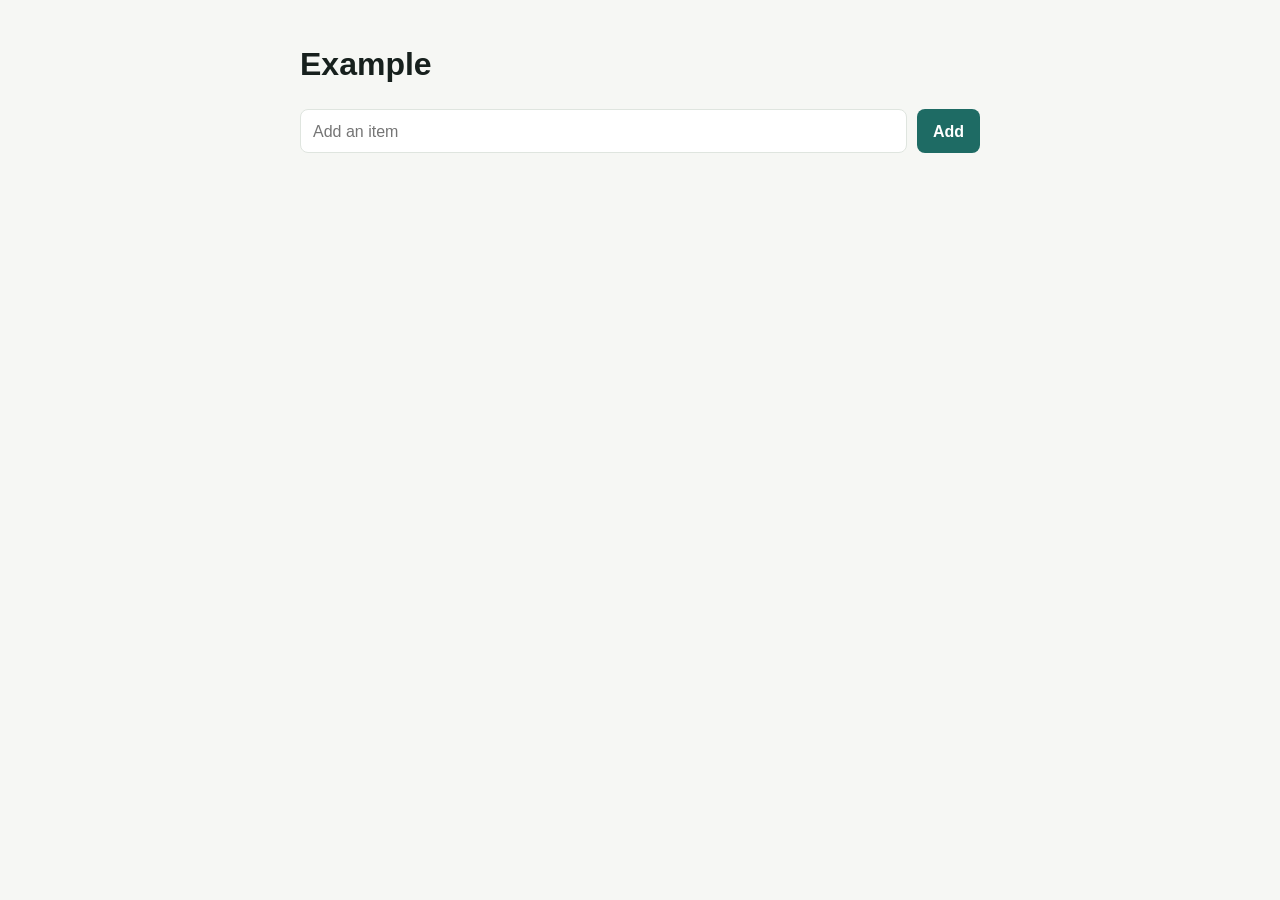
<file: .agents/skills/iprod-miniapp/assets/template/index.html>
<!doctype html>
<html lang="en">
<head>
  <meta charset="utf-8">
  <title>Example</title>
  <link rel="stylesheet" href="bundle.css">
</head>
<body>
  <main class="shell">
    <h1>Example</h1>
    <form id="form">
      <input id="input" placeholder="Add an item" required>
      <button type="submit">Add</button>
    </form>
    <ul id="items"></ul>
  </main>
  <script src="bundle.js"></script>
</body>
</html>
</file>
<file: .agents/skills/iprod-miniapp/assets/template/bundle.css>
:root {
  color-scheme: light;
}

* {
  box-sizing: border-box;
}

body {
  margin: 0;
  min-height: 100vh;
  background: #f6f7f4;
  color: #17201d;
  font: 16px/1.45 -apple-system, BlinkMacSystemFont, "Segoe UI", sans-serif;
}

.shell {
  width: min(720px, 100%);
  margin: 0 auto;
  padding: 20px;
}

form {
  display: grid;
  grid-template-columns: 1fr auto;
  gap: 10px;
  margin: 18px 0;
}

input,
button {
  min-height: 44px;
  border-radius: 8px;
  font: inherit;
}

input {
  border: 1px solid #dfe5df;
  padding: 0 12px;
}

button {
  border: 0;
  padding: 0 16px;
  background: #1e6b64;
  color: white;
  font-weight: 700;
}

li {
  padding: 12px 0;
  border-bottom: 1px solid #dfe5df;
}
</file>
